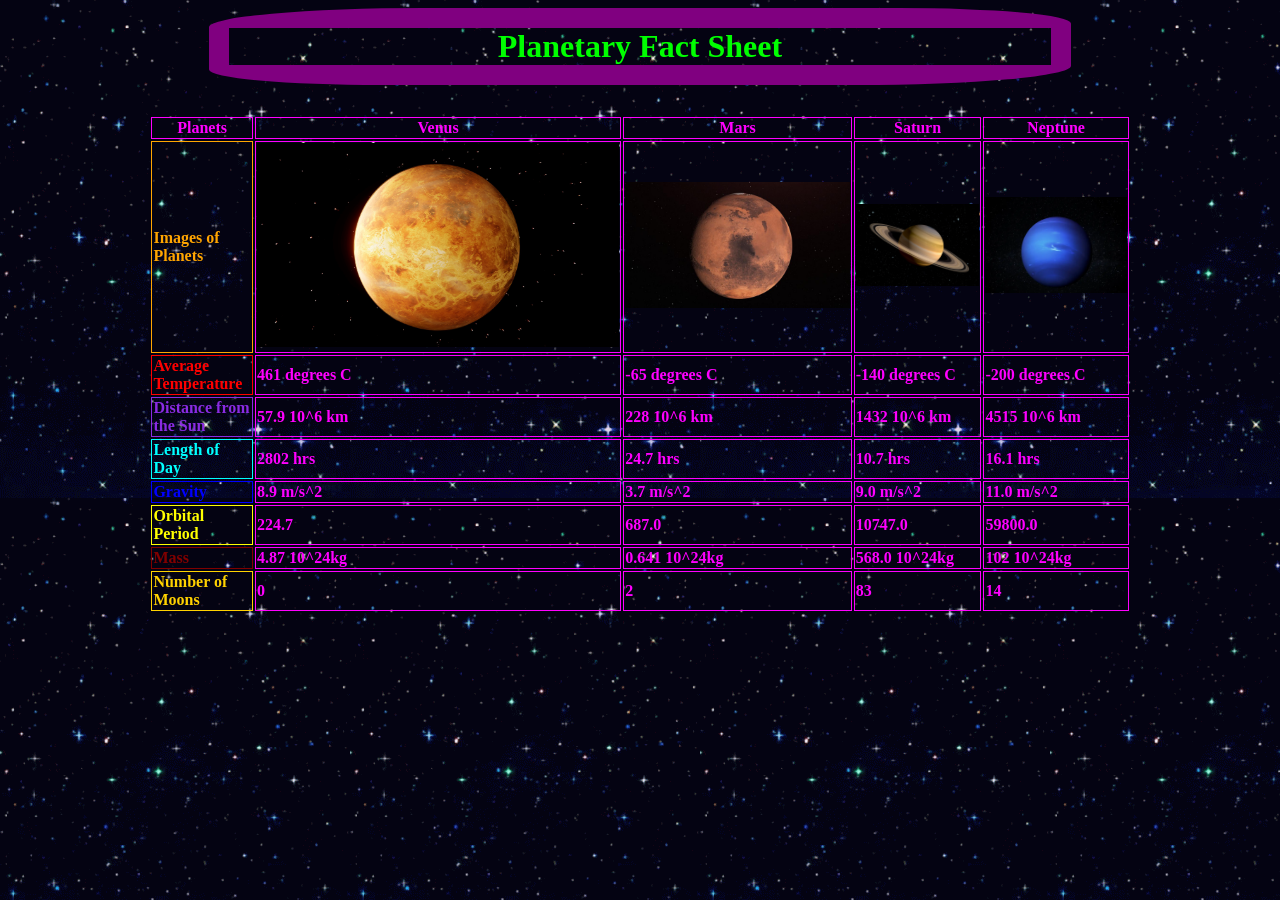
<file: index.html>
<!DOCTYPE html>
<html lang="en">
<head>
  <meta charset="utf-8">
  <title>Planet Facts</title>
  <link rel="stylesheet" href="style.css">
</head>
<body>
  <h1>Planetary Fact Sheet</h1>
  <table id="planets">
    <tr>
      <th>Planets</th>
      <th>Venus</th>
      <th>Mars</th>
      <th>Saturn</th>
      <th>Neptune</th>
    </tr>
    <tr>
      <td class="pic">Images of Planets</td>
      <td><img src="venus.png" alt="picture of Venus, gold-red planet with stars, slightly marbled"></td>
      <td><img src="mars.png" alt="picture of Mars, a maroon planet with stars in the background "></td>
      <td><img src="saturn.png" alt="picture of Saturn,a yellowish planet with rings"></td>
      <td><img src="neptune.png" alt="picture of Neptune, a blue planet with stripe patterning "></td>
    </tr>
    <tr>
      <td class="temp">Average Temperature</td>
      <td>461 degrees C</td>
      <td>-65 degrees C</td>
      <td>-140 degrees C</td>
      <td>-200 degrees C</td>
    </tr>
    <tr>
      <td class="distance">Distance from the Sun</td>
      <td>57.9 10^6 km</td>
      <td>228 10^6 km</td>
      <td>1432 10^6 km</td>
      <td>4515 10^6 km</td>
    </tr>
    <tr>
      <td class="LoD">Length of Day</td>
      <td>2802 hrs</td>
      <td>24.7 hrs</td>
      <td>10.7 hrs</td>
      <td>16.1 hrs</td>
    </tr>
    <tr>
      <td class="gravity">Gravity</td>
      <td>8.9 m/s^2</td>
      <td>3.7 m/s^2</td>
      <td>9.0 m/s^2</td>
      <td>11.0 m/s^2</td>
    </tr>
    <tr>
      <td class="orbit">Orbital Period</td>
      <td>224.7</td>
      <td>687.0</td>
      <td>10747.0</td>
      <td>59800.0</td>
    </tr>
    <tr>
      <td class="mass">Mass</td>
      <td>4.87 10^24kg</td>
      <td>0.641 10^24kg</td>
      <td>568.0 10^24kg</td>
      <td>102 10^24kg</td>
    </tr>
    <tr>
      <td class="moons">Number of Moons</td>
      <td>0</td>
      <td>2</td>
      <td>83</td>
      <td>14</td>
    </tr>
  </table>
</body>
</file>
<file: style.css>
td, th {
	border: 1px solid;
  }
 body {  
	background-color: black;
	background-image: url("stars-space.gif");
 }
 
 #planets {
	margin:auto;
	width: 80%;
	height: 100%;
	border: 5 px solid white;
	
	color: fuchsia;
	font-family: "Papyrus", fantasy;
	font-size: medium;
	font-weight: 700;
	padding: 30px 15px;
 }
.pic {
	 color:orange;
 }
 .temp {
	 color:red;
 }
 .distance {
	 color:rgb(138,043,226);
 }
 .LoD {
	 color:aqua;
 }
 .gravity {
	 color:blue;
 }
 .orbit {
	 color:yellow;
 }
 .mass {
	 color:maroon;
 }
 .moons {
	 color:rgb(255,210,0);
 }
img {
	width: 100%;
}
h1 {
	color: lime;
	font-family: "Lucida Handwriting", cursive;
	border: 20px solid purple;
	border-radius:25% 20%;
	margin:auto;
	width:65%;
	text-align: center;
}
</file>
